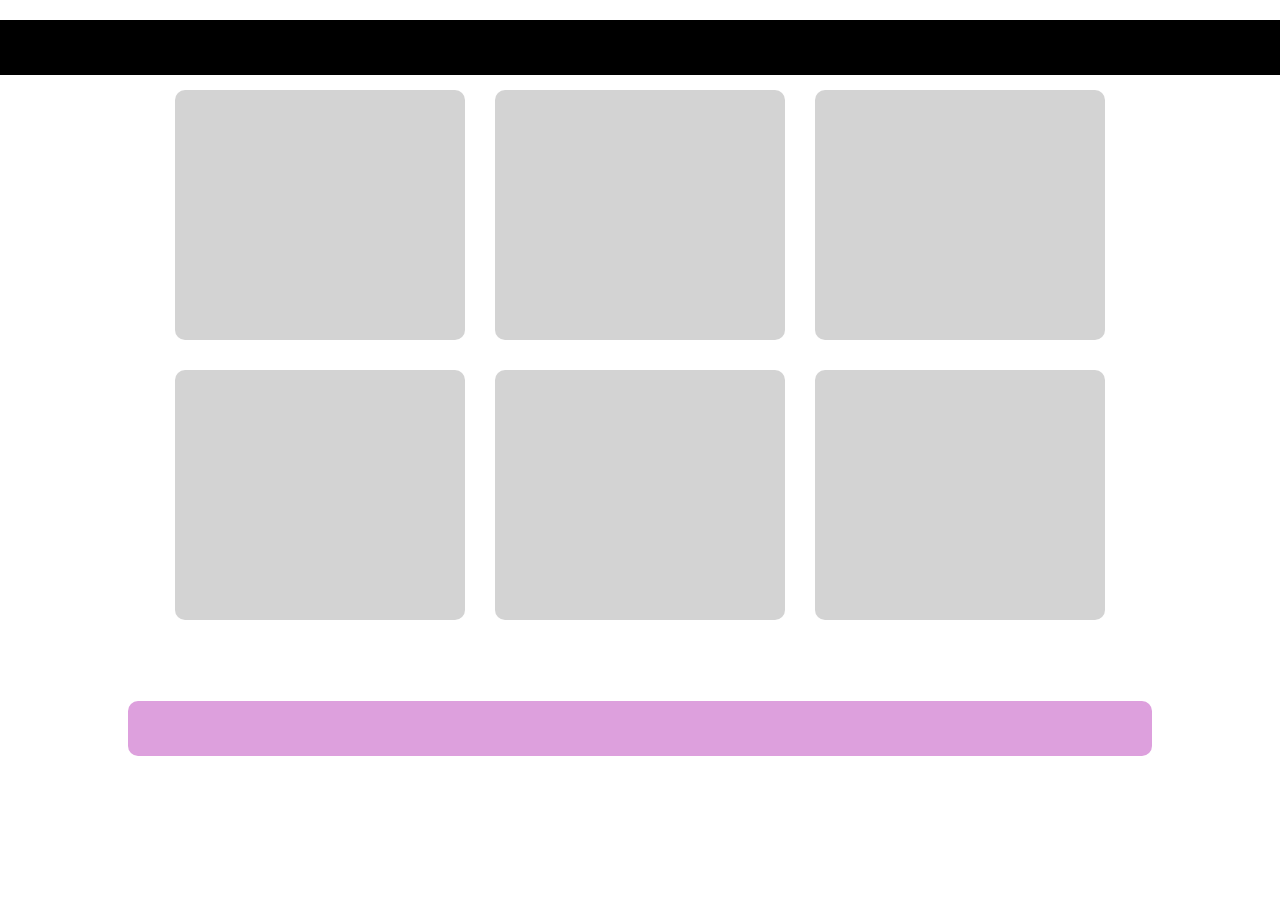
<file: task1-simple_layout/index.html>
<!DOCTYPE html>
<html lang="en">
<head>
    <meta charset="UTF-8">
    <meta http-equiv="X-UA-Compatible" content="IE=edge">
    <meta name="viewport" content="width=device-width, initial-scale=1.0">
    <title>Layout, task 1</title>
    <link rel="stylesheet" href="style.css">
</head>
<body>
    <header>      
    </header>
    <main>
        <section id="boxes">
            <div class="row">
                <div class="col-4">
                    <div class="box"></div>
                </div>
                <div class="col-4">
                    <div class="box"></div>
                </div>
                <div class="col-4">
                    <div class="box"></div>
                </div>
                <div class="col-4">
                    <div class="box"></div>
                </div>
                <div class="col-4">
                    <div class="box"></div>
                </div>
                <div class="col-4">
                    <div class="box"></div>
                </div>
            </div>
        </section>
    </main>
    <footer>      
    </footer>
</body>
</html>
</file>
<file: task1-simple_layout/style.css>
*{
    margin: 0;
    padding: 0;
}
header{
    height: 55px;
    width: 100%;
    background-color: black;
    margin-top: 20px;
}
#boxes{
    width: 75%;
    padding-bottom: 66px;
    margin: 0 auto;
}
.row{
    display: flex;
    flex-wrap: wrap;
}
.col-4{
    width: 33.3333%;
}
.box{
    margin: 15px;
    height: 250px;
    border-radius: 10px;
    background-color: #D3D3D3;
}
footer{
    width: 80%;
    margin: 0 auto;
    height: 55px;
    border-radius: 10px;
    margin-bottom: 66px;
    background-color: #DDA0DD;
}
</file>
